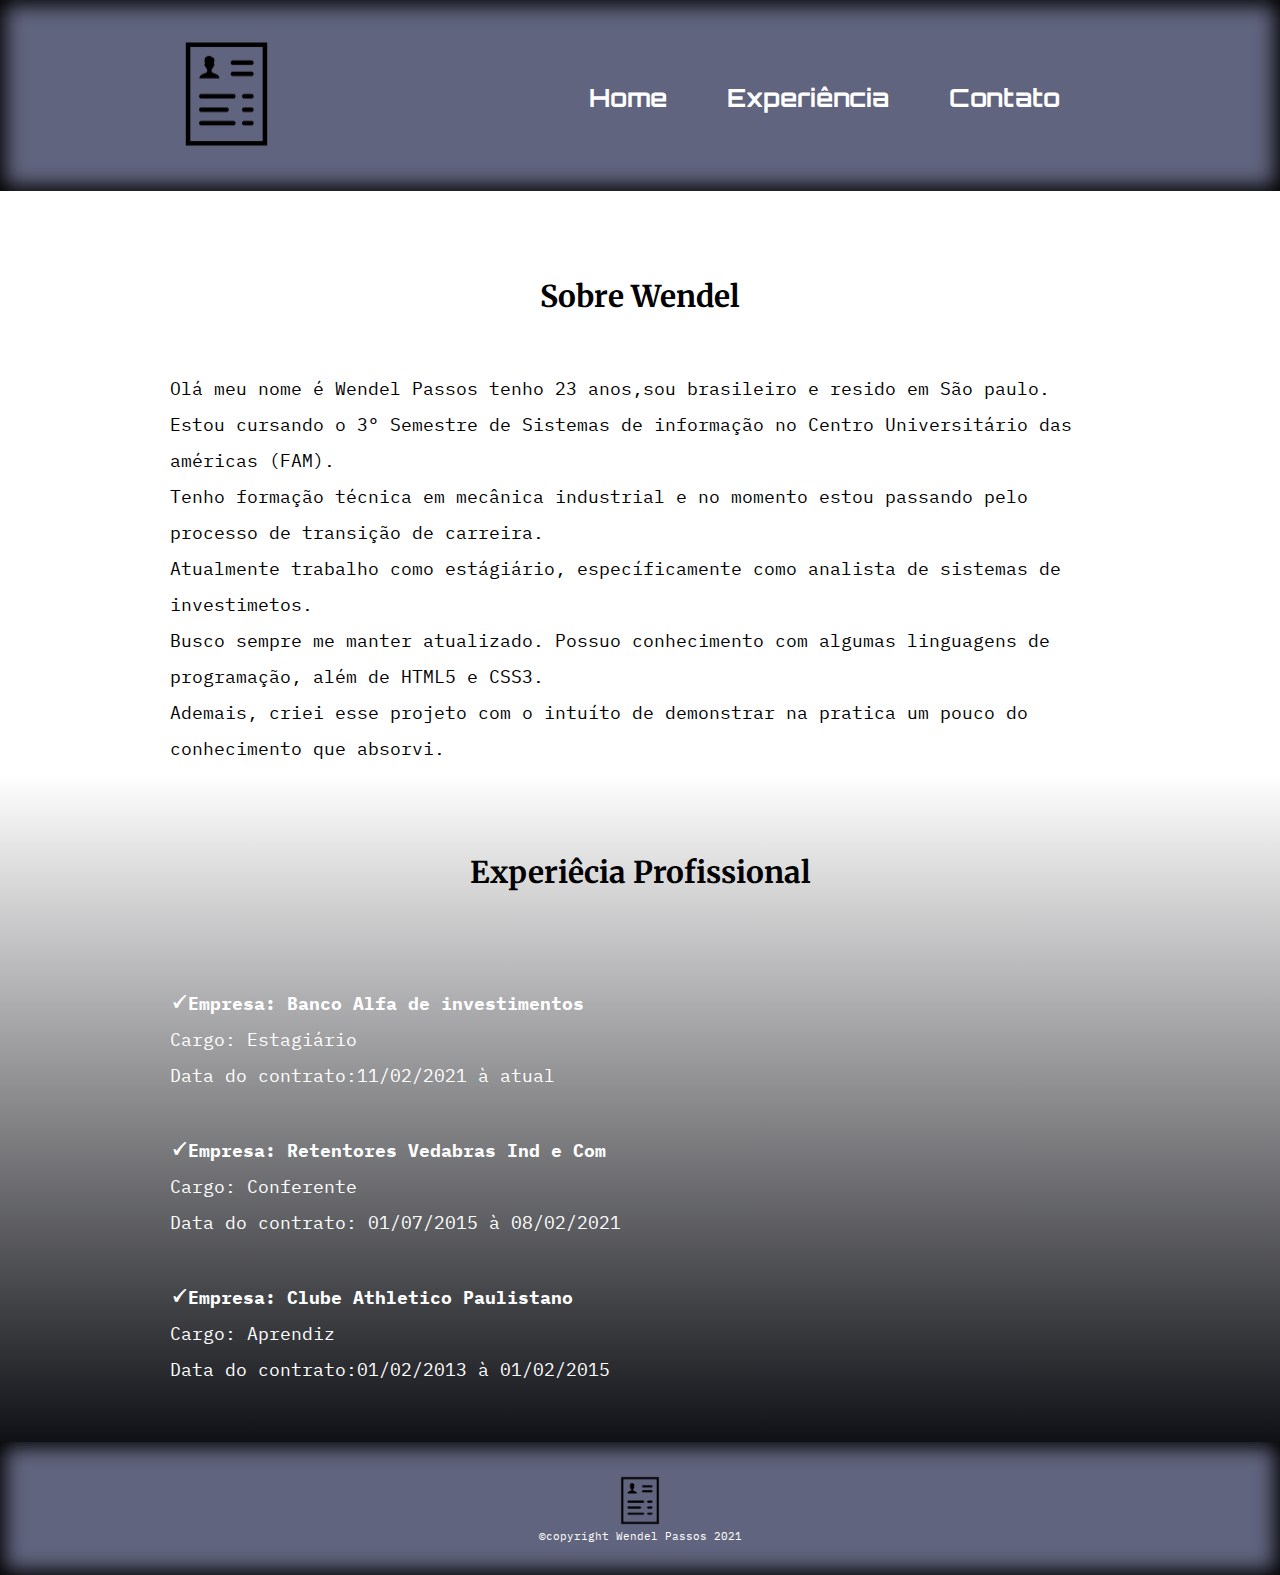
<file: experiencia.html>
<!DOCTYPE html>
<html lang="pt-br">
<head>
    <meta charset="UTF-8">
    <meta name="viewport" content="width=device-width, initial-scale=1.0">
    <title>Experiencia-Wendel-Passos</title>
    <link rel="stylesheet" href="estilos/reset.css">
    <link rel="stylesheet" href="estilos/style.css">
    <link rel="preconnect" href="https://fonts.gstatic.com">
    <link href="https://fonts.googleapis.com/css2?family=Merriweather:wght@300&display=swap" rel="stylesheet"> 
    <link rel="preconnect" href="https://fonts.gstatic.com">
    <link href="https://fonts.googleapis.com/css2?family=Orbitron&display=swap" rel="stylesheet"> 
    <link rel="preconnect" href="https://fonts.gstatic.com">
    <link href="https://fonts.googleapis.com/css2?family=IBM+Plex+Mono:wght@100&family=Orbitron&display=swap" rel="stylesheet"> 
</head>
<body>
    <header>
        <div class="caixa">
            <a href="index.html"><img src="img/logo.png" alt="logo-da-pagina" class="logo-inicial"></a>
            <nav>
                <ul>
                    <a href="index.html"><li>Home</li></a>
                    <a href="experiencia.html"><li>Experiência</li></a>
                    <a href="contato.html"><li>Contato</li></a>
                </ul>
            </nav>
        </div>
    </header>
    <main>
        <section class="sessao-sobre">
            <h1 class="titulo-sobre">Sobre Wendel</h1>
            <div class="conteudo-sobre">
                <p>Olá meu nome é Wendel Passos tenho 23 anos,sou brasileiro e resido em São paulo.
                    Estou cursando o 3° Semestre de Sistemas de informação no Centro Universitário
                    das américas (FAM).
                </p>
                <p>Tenho formação técnica em mecânica industrial e no momento estou passando pelo processo de transição de carreira.</p>
                <p>Atualmente trabalho como estágiário, específicamente como analista de sistemas de investimetos.</p>
                <p>Busco sempre me manter atualizado. Possuo conhecimento com algumas linguagens de programação, além de HTML5 e CSS3.</p>
                <p>Ademais, criei esse projeto com o intuíto de demonstrar na pratica um pouco do conhecimento que absorvi.</p>
            </div>
        </section>
        <section class="sessao-experiencia">
            <h2 class="titulo-experiencia">Experiêcia Profissional</h2>
            <div class="conteudo-experiencia">
                <p class="empresa">Empresa: Banco Alfa de investimentos</p>
                <p>Cargo: Estagiário</p>
                <p>Data do contrato:11/02/2021 à atual </p>
                <p class="empresa">Empresa: Retentores Vedabras Ind e Com</p>
                <p>Cargo: Conferente</p>
                <p>Data do contrato: 01/07/2015 à 08/02/2021</p>
                <p class="empresa">Empresa: Clube Athletico Paulistano</p>
                <p>Cargo: Aprendiz</p>
                <p>Data do contrato:01/02/2013 à 01/02/2015 </p>
            </div>
        </section>
    </main>
    <footer class="rodape">
        <img src="img/logo.png" alt="logo-da-pagina" class="logo-rodape">
        <p>&#169;copyright Wendel Passos 2021</p>
    </footer>
        
</body>
</html>
</file>
<file: estilos/style.css>
/* Fonte padrão */
main p, ul{
    font-family: 'IBM Plex Mono', monospace;
}

/* Cabeçalho */
header{
    background: rgb(97, 100, 126);
    box-shadow: inset 0 0 20px 5px  black;
}
.caixa{
    position: relative;
    width: 940px;
    margin: 0 auto;
}
.logo-inicial{
    width: 12%;
    padding: 4% 0;
    transition: 0.7s;
}
.logo-inicial:hover{
    transform:scale(1.1);
}
nav{
    position: absolute;
    top: 85px;
    right: 0px;
}
nav li{
    display: inline-block;
    padding: 0 2em 0 0;
    font-size: 25px;
    font-weight: bold;
    font-family: 'Orbitron', sans-serif;
}
nav li:hover{
    transform: scale(1.3);
    transition:0.5s;
}
nav a{
    color: white;
    text-decoration: none;
    
}

/* Body-Home-page */
.sessao-principal{
    background:whitesmoke;
     box-shadow: inset 0 0 20px 1px   rgb(66, 63, 63); 
}
.sessao-principal{
    font-size: 20px;
    padding: 2em 0;
}
.conteudo-principal{
    width: 940px;
    margin: 0 auto;
}
.conteudo-principal p{
    line-height: 1.5em;
}
.meu-nome{
    text-align: center;
    font-size: 30px;
    font-family: 'Merriweather', serif;
    clear:left;
    padding: 2em 0;
    
}
.perfil-img{
    width: 11%;
    float: left;
    margin: 0 2% 0 0%;
    border: 2px solid black;
    border-radius: 10px;
}
.titulo-endereco,.titulo-formacao,.titulo-conhecimento {
    clear: left;
    text-align: center;
    font-size: 30px;
    padding: 2em 0 1em 0;
    font-family: 'Merriweather', serif;
}
.map{
    box-shadow: inset 0 0 20px 1px   rgb(66, 63, 63);
    background:linear-gradient(white 17%, rgb(66, 63, 63));
}
.conteudo-mapa{
    width: 940px;
    margin: 1em auto 0;
}
.sessao-formacao{
    background:rgb(66, 63, 63)
}
.titulo-formacao,.titulo-conhecimento{
    color: white;
    padding: 2em;
}
.conteudo-formacao{
    width: 940px;
    margin: 0 auto;
}
.conteudo-formacao,.conteudo-qualificacao{
    color: white;
    font-size: 20px;
    line-height: 1.5em;
    padding: 0 0 2em 0 ;
}
.conteudo-formacao a:hover{
    text-decoration: underline;
}


.conteudo-formacao a{
    color: orange;
    font-weight: bold; 
    text-decoration: none;  
}
.sessao-qualificacao{
    background:linear-gradient( rgb(66, 63, 63) 10%, black);
}
.conteudo-qualificacao{
    width: 940px;
    margin: 0 auto;
}
.lista li::before{
    content: "\2705";
}
.lista{
    padding: 2em 0 3em 0;
}


/* experiencia page */
.-sobre{
    background: white;
}
.titulo-sobre, .titulo-experiencia{
    text-align: center;
    font-size: 30px;
    font-weight: bold;
    padding: 3em 0 2em;
    font-family: 'Merriweather', serif;
}
.conteudo-sobre, .conteudo-experiencia{
    width: 940px;
    margin: 0 auto;
    font-size: 18px;
    line-height: 2em;
    
}
.sessao-experiencia{
    /* box-shadow: inset 0 0 20px 5px black; */
    background:linear-gradient(white 1%,  rgb(16, 17, 22)); 
}
.conteudo-experiencia{
    color: white;
    padding: 0 0 3em 0;
}

.empresa::before{
    content: " \1F5F8 ";
    font-size: 25px;
}
.empresa{
    font-weight: bold;
    padding: 2em 0 0 0;
}
/* contato page */
.contato{
    background: rgb(130, 137, 165);
    box-shadow: inset 0 0 20px 5px  black;
}
.titulo-contato, .titulo-social{
    color: white;
    font-size: 20px;
    text-align: center;
    padding: 3em 0 1em 0;
    font-family: 'Merriweather', serif;
}

.conteudo-contato, .rede-social{
    width: 940px;
    margin: 0 auto;
}

.img-contato, .img-gmail, .rede-social img{
    width:3%;
    opacity: 0.8;
    transition: 0.2s;

}
.rede-social img:hover, .conteudo-contato img:hover{
    opacity: 1;
    transform: scale(1.2);
}
.lista-contato{
    padding: 2em 0;
    text-align: center;
}
.lista-contato li{
    display: inline;
    padding: 0 1em 0 0;
    color: white;
}


.rede-social ul{
    text-align: center;
    padding: 0 0 6em 0;
}
.rede-social li{
    display: inline;
    padding: 0 0 3em 0;
}

/* Rodape */
.rodape img{
    width: 4%;
    padding: 0 0 3px 0;
   
}
.rodape{
    background:  rgb(97, 100, 126);
    box-shadow: inset 0 0 20px 5px  black;
    text-align: center;
    font-size: 11px;
    color: white;
    padding: 3em 0;
    font-family: 'IBM Plex Mono', monospace;
}

/* Media Querry plataforma Mobile */
@media screen and (max-width: 500px){
    /* Cabeçalho */
    .caixa{
        width: 90%;
    }
    .logo-inicial{
        width: 7%;
    }
    nav{
        position:static;
        text-align: center;
    }
    nav ul{
        position:absolute;
        top: 32%;
        right: 5%;
    }
    nav li{
        font-size: 16px;
        padding: 0 0 0.5em 0;
    }
    
    /* home page */
    .conteudo-principal,.conteudo-formacao,.conteudo-qualificacao{
        width: 90%;
    }
    .meu-nome, .titulo-endereco, .titulo-formacao,.titulo-conhecimento{
        font-size: 20px;
    }
    .sessao-principal{
        font-size: 15px;
    }
    
    .conteudo-mapa{
        width: 85%;
    }
    .conteudo-formacao,.conteudo-qualificacao{
        color: white;
        font-size: 15px;

    }

    /* Experiencia page */
    .titulo-sobre,.titulo-experiencia{
        font-size: 20px;
    }
    .conteudo-sobre,.conteudo-experiencia{
        width: 90%;
        font-size: 25px;
    }
    
    /* contato page */
    .titulo-contato, .titulo-social{
        font-size: 20px;
    }

    .conteudo-contato, .rede-social{
        width: 90%;
        font-size: 15px;
    }
    .img-contato, .img-gmail, .rede-social img{
        width:7%;
        opacity: 1;
    }
    .lista-contato li {
        display: inline-block;
    }

    /* Rodape */
    .rodape img{
        width: 6%;
    }
    .rodape{
        font-size: 9px;
    }
}
</file>
